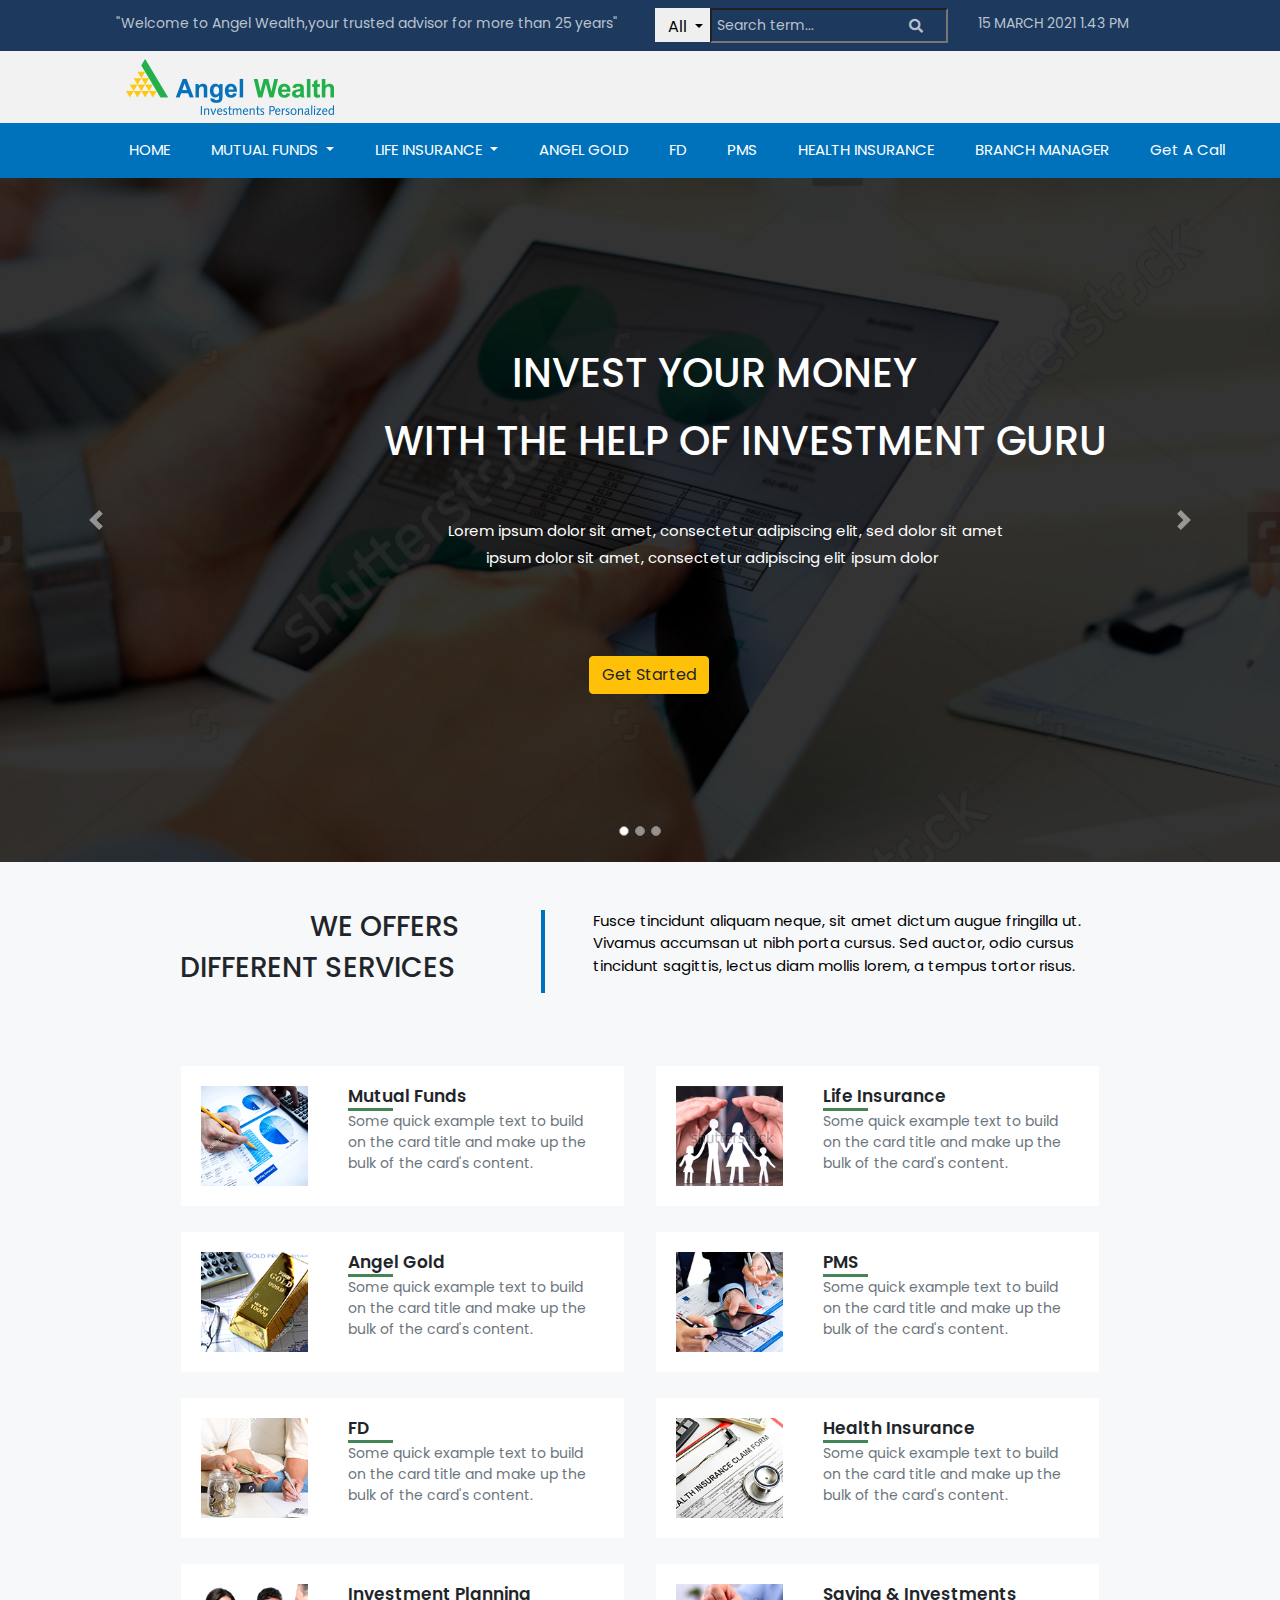
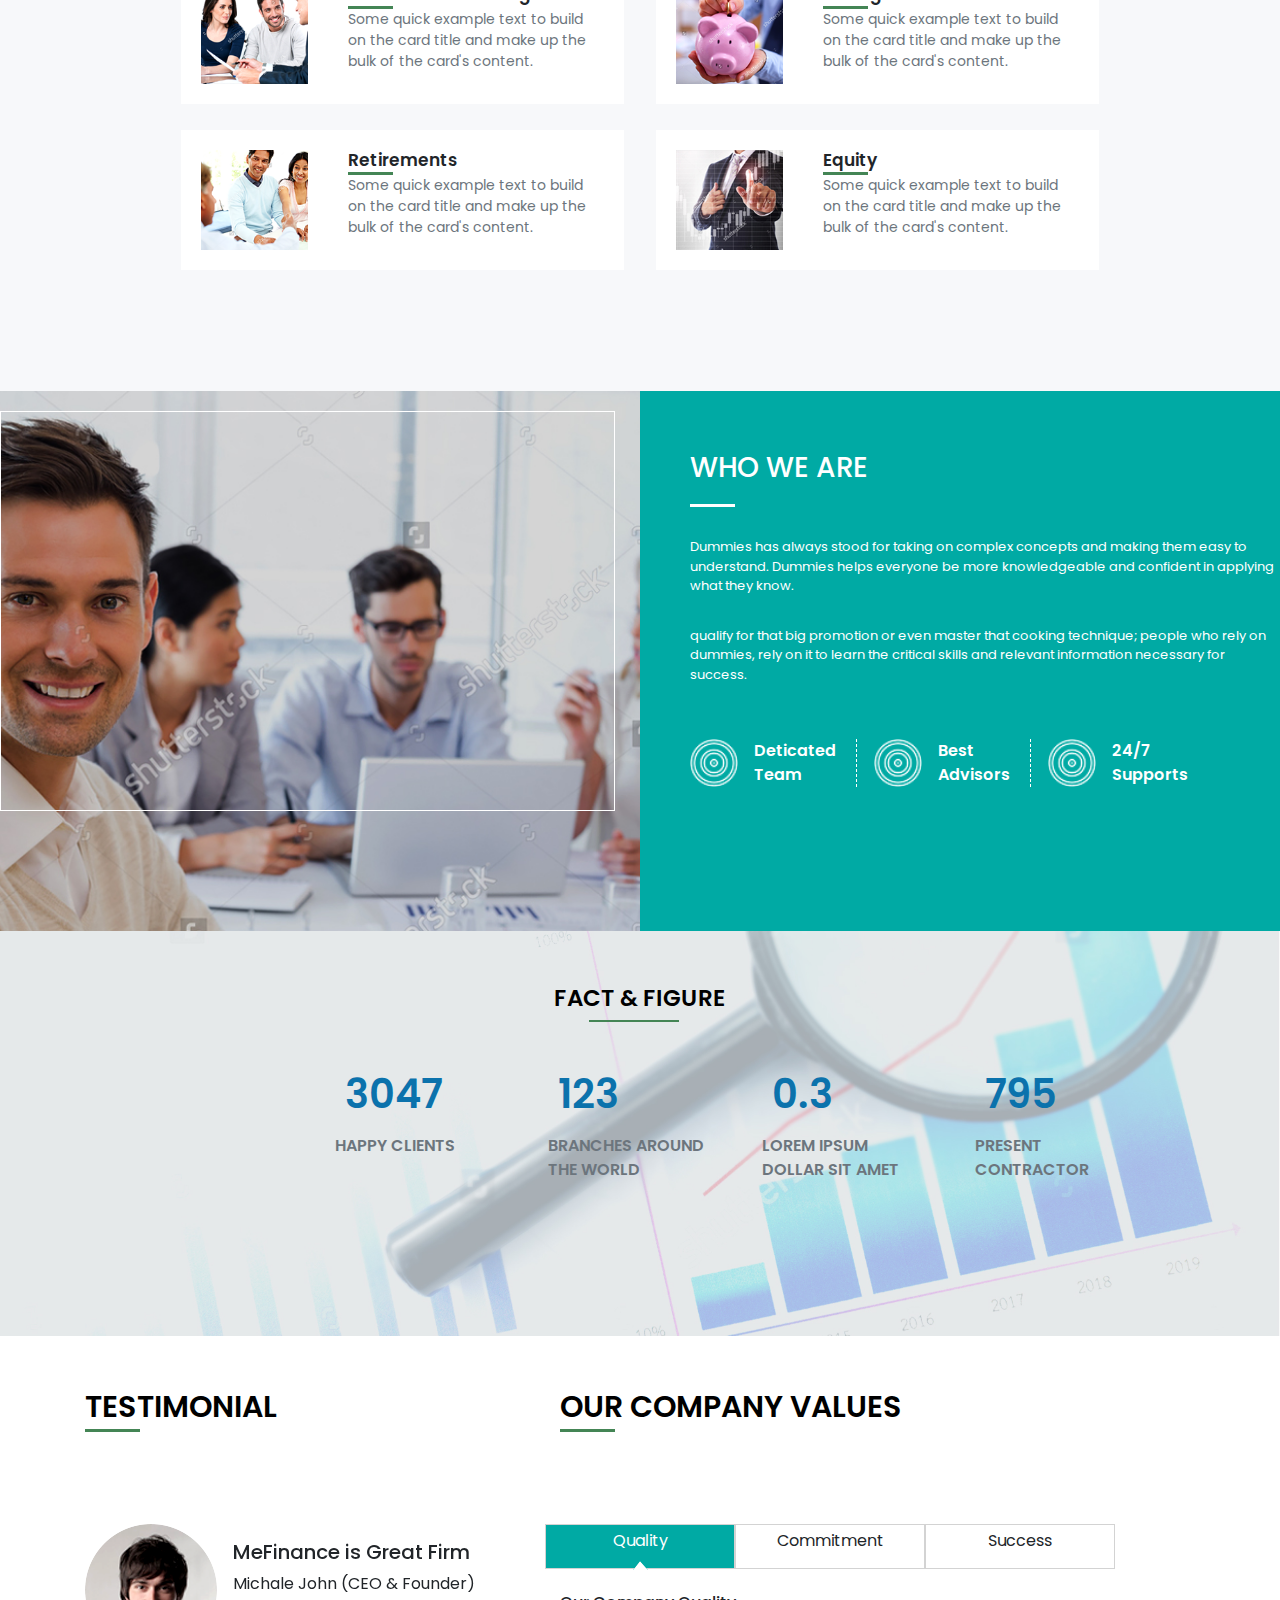
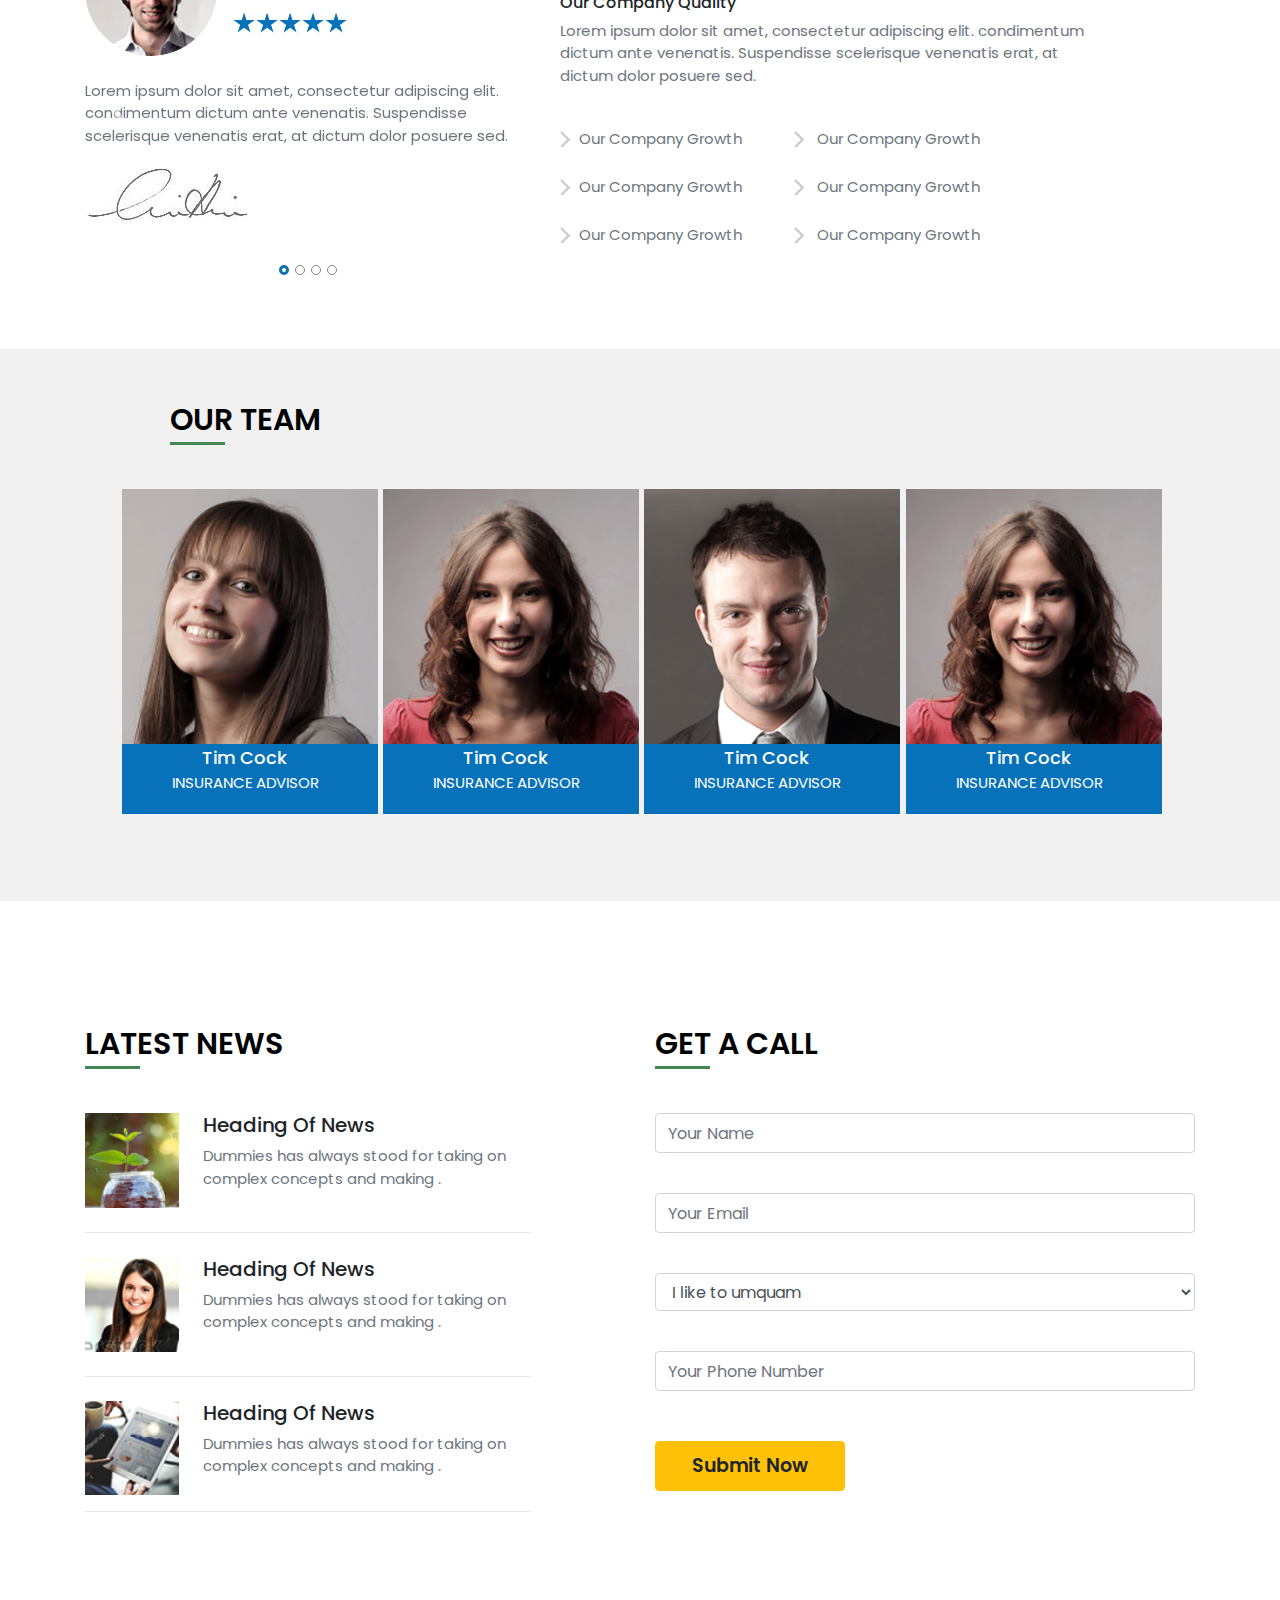
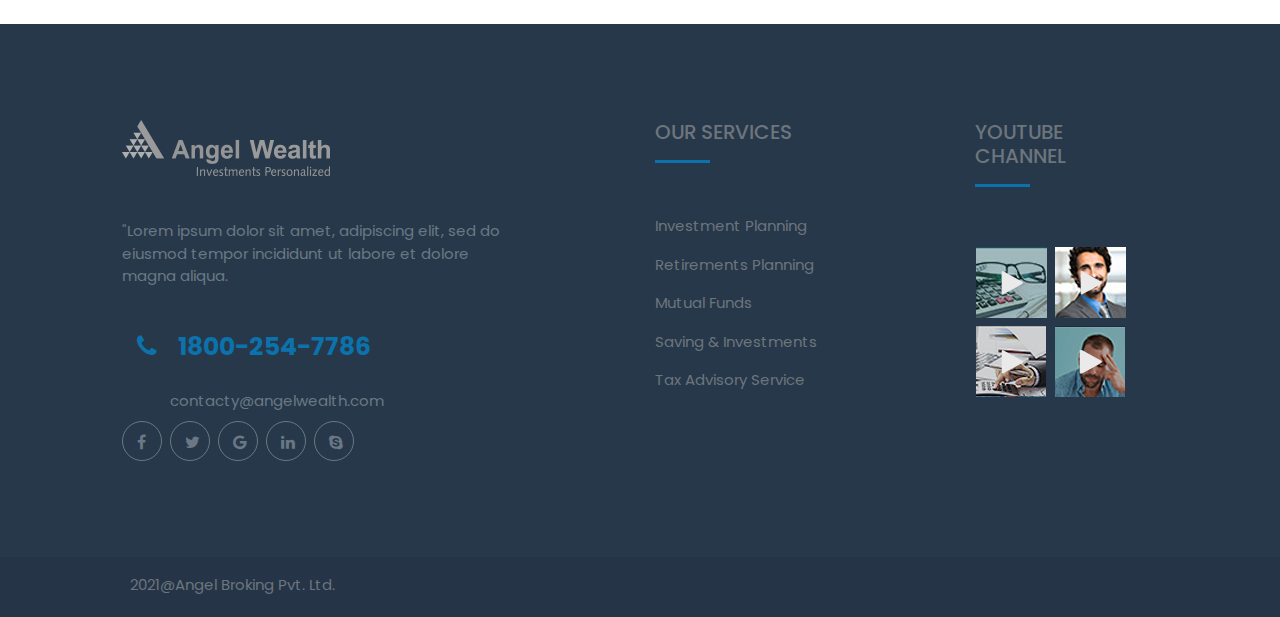
<file: index.html>
<!DOCTYPE html>
<html lang="en">

<head>
  <meta charset="UTF-8">
  <meta http-equiv="X-UA-Compatible" content="IE=edge">
  <meta name="viewport" content="width=device-width, initial-scale=1.0">
  <title>AngelWealth</title>

  <link href="https://fonts.googleapis.com/css2?family=Poppins:wght@300;400;500;600;700;900&display=swap"
    rel="stylesheet">
  <link rel="stylesheet" href="https://maxcdn.bootstrapcdn.com/bootstrap/4.0.0/css/bootstrap.min.css"
    integrity="sha384-Gn5384xqQ1aoWXA+058RXPxPg6fy4IWvTNh0E263XmFcJlSAwiGgFAW/dAiS6JXm" crossorigin="anonymous">
  <link rel="stylesheet" href="style.css">
  <link rel="stylesheet" href="https://use.fontawesome.com/releases/v5.6.3/css/all.css">
  <link rel="stylesheet" href="https://cdnjs.cloudflare.com/ajax/libs/font-awesome/4.7.0/css/font-awesome.min.css">
</head>

<body>
  <header id="home">
    <section id="nav1">
      <div class="container-fluid nav1">
        <nav class="navbar-form">

          <div class="row">
            <div class="col-md-5 offset-md-1 headtext">
              <span>"Welcome to Angel Wealth,your trusted advisor for more than 25 years"</span>
            </div>
            <div class="col-md-3">
              <div class="btn-group">
                <button type="button" class="btn dropdown-toggle search_dropdown" data-toggle="dropdown"
                  aria-haspopup="true" aria-expanded="false">
                  All
                </button>
                <div class="dropdown-menu">
                  <a class="dropdown-item" href="#">Action</a>
                  <a class="dropdown-item" href="#">Another action</a>
                  <a class="dropdown-item" href="#">Something else here</a>

                </div>
                <div class="search_box">
                  <input type="text" placeholder="Search term...">
                  <i class="fas fa-search"></i>

                </div>


              </div>
            </div>
            <div class="col-md-2 headtext">
              <span class>15 MARCH 2021 1.43 PM</span>
            </div>
          </div>

        </nav>
      </div>
    </section>
    <section id="nav2">

      <nav class="navbar" style="background-color: #F2F2F2;">

        <div class="row">

          <div class="col logobox ">

            <img src="/images/logo.png" height="100%" width="100%">
          </div>


      </nav>
      </div>
    </section>
    <section id="nav3">
      <nav class="navbar navbar-expand-lg navbar-light ">

        <button class="navbar-toggler" type="button" data-toggle="collapse" data-target="#navbarTogglerDemo02"
          aria-controls="navbarTogglerDemo02" aria-expanded="false" aria-label="Toggle navigation">
          <span class="navbar-toggler-icon"></span>
        </button>

        <div class="collapse navbar-collapse" id="navbarTogglerDemo02">
          <ul class="navbar-nav mr-auto mt-2 mt-lg-0">
            <li class="nav-item ">
              <a class="nav-link text-white " href="#home">HOME </a>
            </li>

            <li class="nav-item dropdown">
              <a class="nav-link text-white dropdown-toggle" href="#" id="navbarDropdown" role="button"
                data-toggle="dropdown" aria-haspopup="true" aria-expanded="false">
                MUTUAL FUNDS
              </a>
              <div class="dropdown-menu" aria-labelledby="navbarDropdown">

              </div>
            </li>
            <li class="nav-item dropdown">
              <a class="nav-link text-white dropdown-toggle" href="#" id="navbarDropdown" role="button"
                data-toggle="dropdown" aria-haspopup="true" aria-expanded="false">
                LIFE INSURANCE
              </a>
              <div class="dropdown-menu" aria-labelledby="navbarDropdown">

              </div>
            </li>
            <li class="nav-item">
              <a class="nav-link text-white" href="#">ANGEL GOLD</a>
            </li>
            <li class="nav-item">
              <a class="nav-link text-white" href="#">FD</a>
            </li>
            <li class="nav-item">
              <a class="nav-link text-white" href="#">PMS</a>
            </li>
            <li class="nav-item">
              <a class="nav-link text-white" href="#">HEALTH INSURANCE</a>
            </li>
            <li class="nav-item">
              <a class="nav-link text-white" href="#">BRANCH MANAGER</a>
            </li>
            <li class="nav-item">
              <a class="nav-link text-white" href="#call">Get A Call</a>
            </li>
          </ul>

        </div>
      </nav>
    </section>
  </header>
  <!-- <br><br><br><br><br><br> -->

  <section id="home_carosel">

    <div id="carouselExampleIndicators" class="carousel slide" data-ride="carousel">
      <ol class="carousel-indicators">
        <li data-target="#carouselExampleIndicators" data-slide-to="0" class="active"></li>
        <li data-target="#carouselExampleIndicators" data-slide-to="1"></li>
        <li data-target="#carouselExampleIndicators" data-slide-to="2"></li>
      </ol>
      <div class="carousel-inner">
        <div class="carousel-item active item1">
          <div>
            <h1 class="home_title">Invest Your Money</h1>
            <h1 class="home_title2">With the help of investment guru</h1>
            <p class="home_para">Lorem ipsum dolor sit amet, consectetur adipiscing elit, sed dolor sit amet </p>
            <p class="home_para2"> ipsum dolor sit amet, consectetur adipiscing elit ipsum dolor</p>
            <button type="button" class="btn btn-warning home_button">Get Started</button>
          </div>
        </div>
        <div class="carousel-item item2">
          <div>
            <h1 class="home_title">Invest Your Money</h1>
            <h1 class="home_title2">With the help of investment guru</h1>
            <p class="home_para">Lorem ipsum dolor sit amet, consectetur adipiscing elit, sed dolor sit amet </p>
            <p class="home_para2">ipsum dolor sit amet, consectetur adipiscing elit ipsum dolor</p>
            <button type="button" class="btn btn-warning home_button">Get Started</button>
          </div>
        </div>
        <div class="carousel-item item3">
          <div>
            <h1 class="home_title">Invest Your Money</h1>
            <h1 class="home_title2">With the help of investment guru</h1>
            <p class="home_para">Lorem ipsum dolor sit amet, consectetur adipiscing elit, sed dolor sit amet </p>
            <p class="home_para2">ipsum dolor sit amet, consectetur adipiscing elit ipsum dolor </p>
            <button type="button" class="btn btn-warning home_button">Get Started</button>
          </div>
        </div>
      </div>
      <a class="carousel-control-prev" href="#carouselExampleIndicators" role="button" data-slide="prev">
        <span class="carousel-control-prev-icon" aria-hidden="true"></span>
        <span class="sr-only">Previous</span>
      </a>
      <a class="carousel-control-next" href="#carouselExampleIndicators" role="button" data-slide="next">
        <span class="carousel-control-next-icon" aria-hidden="true"></span>
        <span class="sr-only">Next</span>
      </a>
    </div>
  </section>
  <section id="we_offers">
    <br>
    <br>
    <div class="container">
      <div class="row">
        <div class="col col-md-4  offset-md-1 line-box">
          <h3 class="offer_heading">WE OFFERS</h3>
          <h3 class="offer_heading2">DIFFERENT SERVICES</h3>
        </div>

        <div class="col-md-6 pl-5 offer_text">
          Fusce tincidunt aliquam neque, sit amet dictum augue fringilla ut. Vivamus accumsan ut nibh porta cursus. Sed
          auctor, odio cursus tincidunt sagittis, lectus diam mollis lorem, a tempus tortor risus.
        </div>
      </div>

      <br>
      <br>
      <br>
      <div class="row">
        <div class="col-md-5 offset-md-1" id="mutual_funds">
          <div class="card">
            <div class="card-horizontal">
              <div class="img-square-wrapper">
                <img src="/images/1.png" alt="img1" height="100%" width="100%">
              </div>
              <div class="card-body">
                <h4 class="card-title">Mutual Funds</h4>
                <div class="green_line"></div>
                <p class="card-text text-muted">Some quick example text to build on the card title and make up the bulk
                  of the card's content.</p>
              </div>
            </div>

          </div>
        </div>
        <div class="col-md-5">
          <div class="card">
            <div class="card-horizontal">
              <div class="img-square-wrapper">
                <img src="/images/2.png" alt="img1" height="100%" width="100%">
              </div>
              <div class="card-body">
                <h4 class="card-title">Life Insurance</h4>
                <div class="green_line"></div>
                <p class="card-text text-muted">Some quick example text to build on the card title and make up the bulk
                  of the card's content.</p>
              </div>
            </div>

          </div>
        </div>
      </div>

      <br>
      <div class="row">
        <div class="col-md-5 offset-md-1">
          <div class="card">
            <div class="card-horizontal">
              <div class="img-square-wrapper">
                <img src="/images/3.png" alt="img1" height="100%" width="100%">
              </div>
              <div class="card-body">
                <h4 class="card-title">Angel Gold</h4>
                <div class="green_line"></div>
                <p class="card-text text-muted">Some quick example text to build on the card title and make up the bulk
                  of the card's content.</p>
              </div>
            </div>

          </div>
        </div>
        <div class="col-md-5">
          <div class="card">
            <div class="card-horizontal">
              <div class="img-square-wrapper">
                <img src="/images/4.png" alt="img1" height="100%" width="100%">
              </div>
              <div class="card-body">
                <h4 class="card-title">PMS</h4>
                <div class="green_line"></div>
                <p class="card-text text-muted">Some quick example text to build on the card title and make up the bulk
                  of the card's content.</p>
              </div>
            </div>

          </div>
        </div>
      </div>
      <br>
      <div class="row">
        <div class="col-md-5 offset-md-1">
          <div class="card">
            <div class="card-horizontal">
              <div class="img-square-wrapper">
                <img src="/images/5.png" alt="img1" height="100%" width="100%">
              </div>
              <div class="card-body">
                <h4 class="card-title">FD</h4>
                <div class="green_line"></div>
                <p class="card-text text-muted">Some quick example text to build on the card title and make up the bulk
                  of the card's content.</p>
              </div>
            </div>

          </div>
        </div>
        <div class="col-md-5">
          <div class="card">
            <div class="card-horizontal">
              <div class="img-square-wrapper">
                <img src="/images/6.png" alt="img1" height="100%" width="100%">
              </div>
              <div class="card-body">
                <h4 class="card-title ">Health Insurance</h4>
                <div class="green_line"></div>
                <p class="card-text text-muted">Some quick example text to build on the card title and make up the bulk
                  of the card's content.</p>
              </div>
            </div>

          </div>
        </div>
      </div>
      <br>
      <div class="row">
        <div class="col-md-5 offset-md-1">
          <div class="card">
            <div class="card-horizontal">
              <div class="img-square-wrapper">
                <img src="/images/7.png" alt="img1" height="100%" width="100%">
              </div>
              <div class="card-body">
                <h4 class="card-title">Investment Planning</h4>
                <div class="green_line"></div>
                <p class="card-text text-muted">Some quick example text to build on the card title and make up the bulk
                  of the card's content.</p>
              </div>
            </div>

          </div>
        </div>
        <div class="col-md-5">
          <div class="card">
            <div class="card-horizontal">
              <div class="img-square-wrapper">
                <img src="/images/8.png" alt="img1" height="100%" width="100%">
              </div>
              <div class="card-body">
                <h4 class="card-title">Saving & Investments</h4>
                <div class="green_line"></div>
                <p class="card-text text-muted">Some quick example text to build on the card title and make up the bulk
                  of the card's content.</p>
              </div>
            </div>

          </div>
        </div>
      </div>
      <br>
      <div class="row">
        <div class="col-md-5 offset-md-1">
          <div class="card">
            <div class="card-horizontal">
              <div class="img-square-wrapper">
                <img src="/images/9.png" alt="img1" height="100%" width="100%">
              </div>
              <div class="card-body">
                <h4 class="card-title">Retirements</h4>
                <div class="green_line"></div>
                <p class="card-text text-muted">Some quick example text to build on the card title and make up the bulk
                  of the card's content.</p>
              </div>
            </div>

          </div>
        </div>
        <div class="col-md-5">
          <div class="card">
            <div class="card-horizontal">
              <div class="img-square-wrapper">
                <img src="/images/10.jpg" alt="img1" height="100%" width="100%">
              </div>
              <div class="card-body">
                <h4 class="card-title">Equity</h4>
                <div class="green_line"></div>
                <p class="card-text text-muted">Some quick example text to build on the card title and make up the bulk
                  of the card's content.</p>
              </div>
            </div>

          </div>
        </div>
      </div>
      <br>
      <br>
      <br>
      <br>
      <br>

    </div>
  </section>
  <section id="who_we_are">
    <div class="container_fluid">
      <div class="row banner">
        <div class="col-md-6 profile_banner">
          <div class="border_box">
          </div>
        </div>
        <div class="col-md-6 banner-box">
          <div class="banner_heading">
            <h3 class="text-white">WHO WE ARE </h3>
          </div>
          <div class="white_line"></div>
          <div class="banner_para1">
            Dummies has always stood for taking on complex concepts and making them easy to understand. Dummies helps
            everyone be more knowledgeable and confident in applying what they know.
          </div>
          <div class="banner_para1">
            qualify for that big promotion or even master that cooking technique; people who rely on dummies, rely on it
            to learn the critical skills and relevant information necessary for success.
          </div>
          <div class="banner_icons row">
            <div class="d-flex">
              <img src="/images/icon-1.png" alt="round" height="100%" width="100%">
              <div class="ml-3 mr-4 banner_heading_text">
                Deticated <br /> Team
              </div>
            </div>
            <div class="d-flex">
              <img src="/images/icon-1.png" alt="round" height="100%" width="100%">
              <div class="ml-3 mr-4 banner_heading_text">
                Best<br /> Advisors
              </div>
            </div>
            <div class="d-flex box_3">
              <img src="/images/icon-1.png" alt="round" height="100%" width="100%">
              <div class="ml-3 banner_heading_text2">
                24/7<br /> Supports
              </div>
            </div>
          </div>
        </div>
      </div>
    </div>
  </section>

  <!-- ......... Counter section ............. -->
  <section id="counter_section">
    <div class="container-fluid counter_section">

      <div class="row">
        <div class="counter_heading">FACT & FIGURE
          <div class="counter_line"></div>
        </div>
      </div>
      <div class="row mt-5 counter_row">
        <div class="col-md-2 offset-md-3">
          <h1 class="number">3047</h1>
          <p class="number-text text-muted"> Happy Clients</p>
        </div>
        <div class="col-md-2">
          <h1 class="number">123</h1>
          <p class="number-text text-muted">Branches Around <br> the World</p>
        </div>
        <div class="col-md-2">
          <h1 class="number">0.3</h1>
          <p class="number-text text-muted">Lorem ipsum <br> Dollar sit amet</p>
        </div>
        <div class="col-md-2">
          <h1 class="number">795</h1>
          <p class="number-text text-muted">Present <br> Contractor</p>
        </div>
      </div>
    </div>
  </section>

  <!-- Testimonial  -->

  <section id="company_value">
    <br><br>
    <div class="container">
      <div class="row">
        <div class="col-md-5">
          <div class="news_heading">
            Testimonial
            <div class="green_line_news"></div>
          </div>

          <br><br><br>
          <div id="carouselExampleIndicators1" class="carousel slide" data-ride="carousel">
            <ol class="carousel-indicators">
              <li data-target="#carouselExampleIndicators1" data-slide-to="0" class="active dot"></li>
              <li data-target="#carouselExampleIndicators1" data-slide-to="1" class="dot"></li>
              <li data-target="#carouselExampleIndicators1" data-slide-to="2" class="dot"></li>
              <li data-target="#carouselExampleIndicators1" data-slide-to="3" class="dot"></li>
            </ol>
            <div class="carousel-inner">
              <div class="carousel-item active">
                <div class="d-flex">
                  <img src="./images/7.jpg" alt="">
                  <div class="ml-3">
                    <h5 class="mt-3">MeFinance is Great Firm</h5>
                    <p>Michale John (CEO & Founder)</p>
                    <div class="d-flex">
                      <img src="./images/star.png" alt="">
                      <img src="./images/star.png" alt="">
                      <img src="./images/star.png" alt="">
                      <img src="./images/star.png" alt="">
                      <img src="./images/star.png" alt="">
                    </div>
                  </div>
                </div>
                <div class="pt-4 mb-3 text-muted text">
                  Lorem ipsum dolor sit amet, consectetur adipiscing elit. condimentum dictum ante venenatis.
                  Suspendisse scelerisque venenatis erat, at dictum dolor posuere sed.
                </div>
                <img src="./images/sign.png" alt="" class="mb-5">
              </div>
              <div class="carousel-item">
                <div class="d-flex">
                  <img src="./images/7.jpg" alt="">
                  <div class="ml-3">
                    <h5 class="mt-3">MeFinance is Great Firm</h5>
                    <p>Michale John (CEO & Founder)</p>
                    <div class="d-flex">
                      <img src="./images/star.png" alt="">
                      <img src="./images/star.png" alt="">
                      <img src="./images/star.png" alt="">
                      <img src="./images/star.png" alt="">
                      <img src="./images/star.png" alt="">
                    </div>
                  </div>
                </div>
                <div class="pt-4 mb-3 text-muted text">
                  Lorem ipsum dolor sit amet, consectetur adipiscing elit. condimentum dictum ante venenatis.
                  Suspendisse scelerisque venenatis erat, at dictum dolor posuere sed.
                </div>
                <img src="./images/sign.png" alt="" class="mb-5">

              </div>
              <div class="carousel-item">
                <div class="d-flex">
                  <img src="./images/7.jpg" alt="">
                  <div class="ml-3">
                    <h5 class="mt-3">MeFinance is Great Firm</h5>
                    <p>Michale John (CEO & Founder)</p>
                    <div class="d-flex">
                      <img src="./images/star.png" alt="">
                      <img src="./images/star.png" alt="">
                      <img src="./images/star.png" alt="">
                      <img src="./images/star.png" alt="">
                      <img src="./images/star.png" alt="">
                    </div>
                  </div>
                </div>
                <div class="pt-4 mb-3 text-muted text">
                  Lorem ipsum dolor sit amet, consectetur adipiscing elit. condimentum dictum ante venenatis.
                  Suspendisse scelerisque venenatis erat, at dictum dolor posuere sed.
                </div>
                <img src="./images/sign.png" alt="" class="mb-5">
              </div>
              <div class="carousel-item">
                <div class="d-flex">
                  <img src="./images/7.jpg" alt="">
                  <div class="pl-3">
                    <h5 class="pt-3">MeFinance is Great Firm</h5>
                    <p>Michale John (CEO & Founder)</p>
                    <div class="d-flex">
                      <img src="./images/star.png" alt="">
                      <img src="./images/star.png" alt="">
                      <img src="./images/star.png" alt="">
                      <img src="./images/star.png" alt="">
                      <img src="./images/star.png" alt="">
                    </div>
                  </div>
                </div>
                <div class="pt-4 mb-3 text-muted text">
                  Lorem ipsum dolor sit amet, consectetur adipiscing elit. condimentum dictum ante venenatis.
                  Suspendisse scelerisque venenatis erat, at dictum dolor posuere sed.
                </div>
                <img src="./images/sign.png" alt="" class="mb-5">
              </div>
            </div>
            <a class="carousel-control-prev" href="#carouselExampleIndicators" role="button" data-slide="prev">
              <span class="carousel-control-prev-icon" aria-hidden="true"></span>
              <span class="sr-only">Previous</span>
            </a>
            <a class="carousel-control-next" href="#carouselExampleIndicators" role="button" data-slide="next">
              <span class="carousel-control-next-icon" aria-hidden="true"></span>
              <span class="sr-only">Next</span>
            </a>
            <br>
          </div>








        </div>
        <div class="col-md-6">
          <div class="news_heading">
            Our company values
            <div class="green_line_news"></div>
          </div>
          <br><br><br>
          <div class="row">
            <div class="col-md-4 company_box text-center pt-1 quality_box">Quality <br>
              <img src="./images/arrow-up.png" alt="">
            </div>
            <div class="col-md-4 company_box text-center pt-1">Commitment</div>
            <div class="col-md-4 company_box text-center pt-1">Success</div>
          </div><br>
          <h6>Our Company Quality</h6>

          <p class="text-muted text"> Lorem ipsum dolor sit amet, consectetur adipiscing elit. condimentum dictum ante
            venenatis. Suspendisse scelerisque venenatis erat, at dictum dolor posuere sed.</p>
          <br>

          <img src="./images/bullet-ul-arrow.png" alt="" class="mr-2"><span class="text-muted text mr-5">Our Company
            Growth</span>
          <img src="./images/bullet-ul-arrow.png" alt="" class="mr-2"><span class="text-muted text"> Our Company
            Growth</span><br><br>
          <img src="./images/bullet-ul-arrow.png" alt="" class="mr-2"><span class="text-muted text mr-5">Our Company
            Growth</span>
          <img src="./images/bullet-ul-arrow.png" alt="" class="mr-2"><span class="text-muted text"> Our Company
            Growth</span><br><br>
          <img src="./images/bullet-ul-arrow.png" alt="" class="mr-2"><span class="text-muted text mr-5">Our Company
            Growth</span>
          <img src="./images/bullet-ul-arrow.png" alt="" class="mr-2"><span class="text-muted text"> Our Company
            Growth</span><br>

        </div>
      </div>
    </div>
    <br><br>
  </section>

  <!-- Our team -->
  <section id="our_team">
    <br><br>
    <div class="container-fluid">
      <div class="row">
        <div class="team_heading">
          Our Team
          <div class="green_line_team"></div>
        </div>

      </div>
      <div class="row mt-4">
        <div class="col-md-2 offset-1 team_box">
          <img src="./images/1.jpg" alt="" height="75%">
          <div class="member_name">
            <p><span class="name">Tim Cock </span> <br>
              <span class="title">Insurance advisor</span>
            </p>
          </div>
        </div>
        <div class="col-md-2 ml-5">
          <img src="./images/2.jpg" alt="" height="75%">
          <div class="member_name">
            <p><span class="name">Tim Cock </span> <br>
              <span class="title">Insurance advisor</span>
            </p>
          </div>

        </div>
        <div class="col-md-2 ml-5">
          <img src="./images/3.jpg" alt="" height="75%">
          <div class="member_name">
            <p><span class="name">Tim Cock </span> <br>
              <span class="title">Insurance advisor</span>
            </p>
          </div>
        </div>
        <div class="col-md-2 ml-5">
          <img src="./images/2.jpg" alt="" height="75%">
          <div class="member_name">
            <p><span class="name">Tim Cock </span> <br>
              <span class="title">Insurance advisor</span>
            </p>
          </div>
        </div>
      </div>
    </div>
    <br><br><br>
  </section>
  <!-- ......Latest News......   -->
  <section id="news">
    <br><br><br>
    <div class="container">

      <div class="row mt-5">
        <div class="col-md-5">
          <div class="news_heading">
            Latest News
            <div class="green_line_news"></div>
          </div>
          <br>
          <div class="d-flex">
            <img src="./images/news1.jpg" alt="" height="35%" width="35%">
            <div class="pl-4">
              <h5>Heading Of News</h5>
              <p class="news_text text-muted"> Dummies has always stood for taking on complex concepts and making .</p>
            </div>
          </div>
          <hr class="mt-4 mb-4" />
          <div class="d-flex">
            <img src="./images/news2.jpg" alt="" height="35%" width="35%">
            <div class="pl-4">
              <h5>Heading Of News</h5>
              <p class="news_text text-muted"> Dummies has always stood for taking on complex concepts and making .</p>
            </div>
          </div>
          <hr class="mt-4 mb-4" />
          <div class="d-flex">
            <img src="./images/news3.jpg" alt="" height="35%" width="35%">
            <div class="pl-4">
              <h5>Heading Of News</h5>
              <p class="news_text text-muted"> Dummies has always stood for taking on complex concepts and making .</p>
            </div>
          </div>
          <hr />

        </div>
        <div class="col-md-6 offset-md-1" id="call">
          <div class="news_heading">
            Get a call
            <div class="green_line_news"></div>
          </div>
          <br>
          <form>
            <div class="form-group">
              <input type="text" class="form-control input_box" placeholder="Your Name">
            </div><br>
            <div class="form-group">
              <input type="email" class="form-control input_box" placeholder="Your Email">
            </div>
            <br>
            <div class="form-group">
              <select class="form-control input_box">
                <option class="text-muted">I like to umquam</option>
              </select>
            </div><br>
            <div class="form-group">
              <input type="number" class="form-control input_box" placeholder="Your Phone Number">
            </div>
            <br>
            <button type="button" class="btn btn-warning submit_Btn">Submit Now</button>

          </form>


        </div>
      </div>
    </div>
    <br><br>
    <br><br>
  </section>
  <section id="footer">
    <div class="container-fluid">
      <br><br><br><br>
      <div class="row">
        <div class="col-md-4 offset-md-1">
          <img src="./images/foot-logo.png" alt="">
          <br>
          <br>
          <p class="footer_para">
            "Lorem ipsum dolor sit amet, adipiscing elit, sed do eiusmod tempor incididunt ut labore et dolore magna
            aliqua.
          </p>
          <br>
          <div class="footer_number">
            <i class="fa fa-phone"></i>
            <span class="pl-3">1800-254-7786</span>
          </div>
          <div>
            <br>
            <span class="footer_para ml-5"> contacty@angelwealth.com</span>

            <div class="d-flex mt-2">

              <div class="icons">
                <i class="fa fa-facebook icon"></i>
              </div>
              <div class="icons ml-2">
                <i class="fa fa-twitter icon"></i>
              </div>
              <div class="icons ml-2">
                <i class="fa fa-google icon"></i>
              </div>
              <div class="icons ml-2">
                <i class="fa fa-linkedin icon"></i>
              </div>
              <div class="icons ml-2">
                <i class="fa fa-skype icon"></i>
              </div>
            </div><br><br>
          </div>




        </div>

        <div class="col-md-2 offset-md-1">
          <div class="news_heading">
            <h5 class="mb-3 text-muted">Our Services</h5>
            <div class="blue_line_footer"></div>
          </div>
          <br>
          <p class="text-muted mt-2 footer_services">Investment Planning</p>
          <p class="text-muted footer_services">Retirements Planning</p>
          <p class="text-muted footer_services">Mutual Funds</p>
          <p class="text-muted footer_services">Saving & Investments</p>
          <p class="text-muted footer_services">Tax Advisory Service</p>
          <br><br>
        </div>
        <div class="col-md-2 offset-md-1">
          <div class="news_heading">
            <h5 class="mb-3 text-muted">Youtube channel</h5>
            <div class="blue_line_footer"></div>
          </div>
          <br>
          <div class="row mt-2">
            <img src="./images/profile-1.png" alt="" class="ml-3 mt-2">
            <img src="./images/profile-2.png" alt="" class="ml-2 mt-2">
          </div>
          <div class="row">
            <img src="./images/profile-3.png" alt="" class="ml-3 mt-2">
            <img src="./images/profile-4.png" alt="" class="ml-2 mt-2">
          </div>
        </div>
      </div>
    </div>
    <br><br>
  </section>
  <section id="footer2">
    <div class="container_fluid pt-3">
      <span class="copyright_text text-muted">2021@Angel Broking Pvt. Ltd.</span>
    </div>
  </section>

  <script src="https://code.jquery.com/jquery-3.2.1.slim.min.js"
    integrity="sha384-KJ3o2DKtIkvYIK3UENzmM7KCkRr/rE9/Qpg6aAZGJwFDMVNA/GpGFF93hXpG5KkN"
    crossorigin="anonymous"></script>
  <script src="https://cdnjs.cloudflare.com/ajax/libs/popper.js/1.12.9/umd/popper.min.js"
    integrity="sha384-ApNbgh9B+Y1QKtv3Rn7W3mgPxhU9K/ScQsAP7hUibX39j7fakFPskvXusvfa0b4Q"
    crossorigin="anonymous"></script>
  <script src="https://maxcdn.bootstrapcdn.com/bootstrap/4.0.0/js/bootstrap.min.js"
    integrity="sha384-JZR6Spejh4U02d8jOt6vLEHfe/JQGiRRSQQxSfFWpi1MquVdAyjUar5+76PVCmYl"
    crossorigin="anonymous"></script>

</body>

</html>
</file>
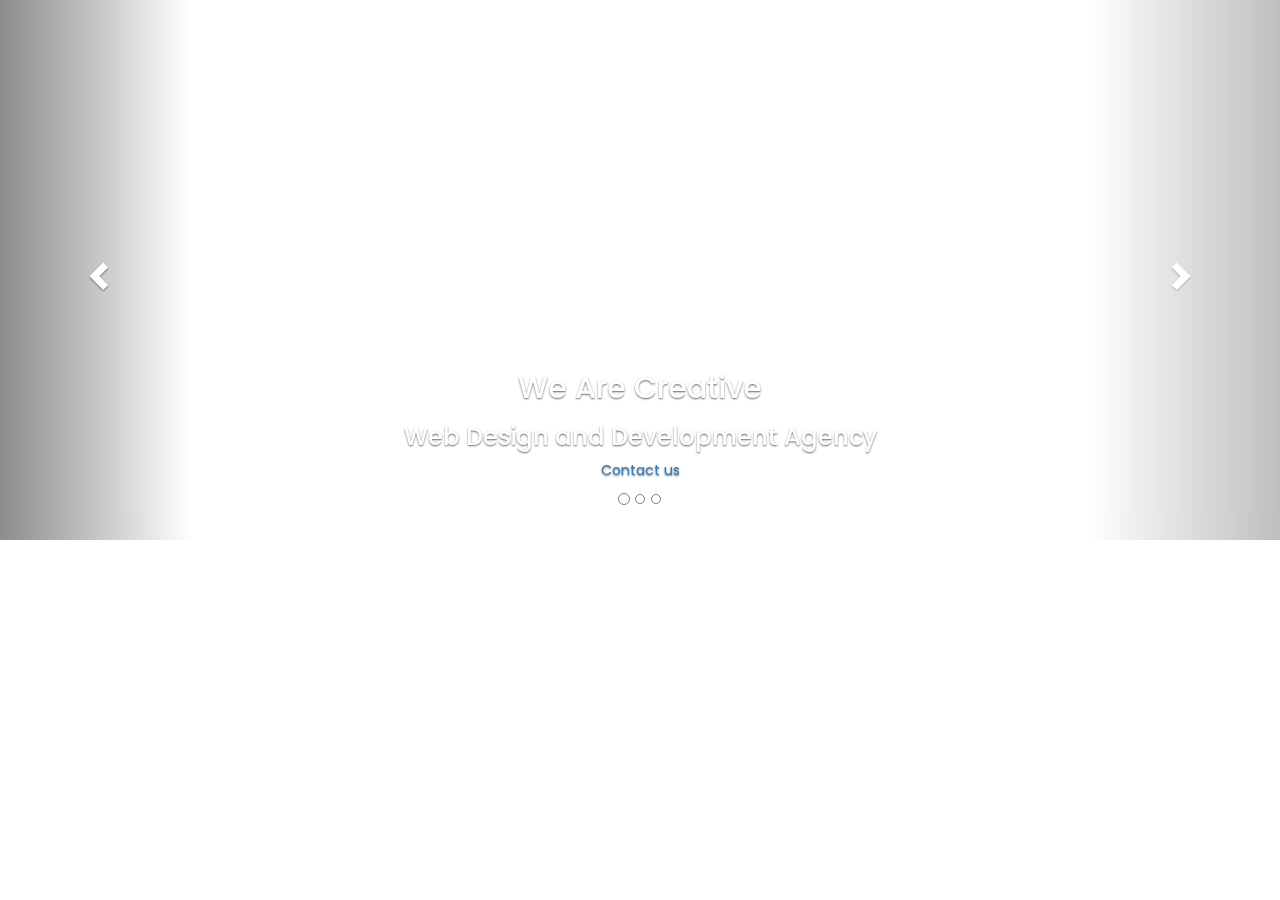
<file: home.html>
<!DOCTYPE html>
<!--Code by Divinector (www.divinectorweb.com)-->
<html lang="en">
<head>
    <meta charset="utf-8">
    <meta http-equiv="X-UA-Compatible" content="IE=edge">
    <meta name="viewport" content="width=device-width, initial-scale=1">
    <title>Responsive Homepage design with Bootstrap and Animate css</title>
    <link href="https://fonts.googleapis.com/css2?family=Poppins:wght@300;400;500;600;700;900&display=swap" rel="stylesheet">
    <link href="https://cdnjs.cloudflare.com/ajax/libs/twitter-bootstrap/3.3.7/css/bootstrap.min.css" rel="stylesheet">
    <link href="https://cdnjs.cloudflare.com/ajax/libs/animate.css/3.6.2/animate.min.css" rel="stylesheet">
    <link rel="stylesheet" href="style.css">    

</head>
<body>

    <header>
       

        <div id="carousel-example-generic" class="carousel slide" data-ride="carousel">
            <!-- Indicators -->
            <ol class="carousel-indicators">
                <li data-target="#carousel-example-generic" data-slide-to="0" class="active"></li>
                <li data-target="#carousel-example-generic" data-slide-to="1"></li>
                <li data-target="#carousel-example-generic" data-slide-to="2"></li>
            </ol>

            <!-- Wrapper for slides -->
            <div class="carousel-inner" role="listbox">
                <div class="item active">
                    <div class="banner"></div>
                    <div class="carousel-caption">
                        <h2 class="animated bounceInRight" style="animation-delay: 1s">We Are <span>Creative</span></h2>
                        <h3 class="animated bounceInLeft" style="animation-delay: 2s">Web Design and Development Agency</h3>
                        <p class="animated bounceInRight" style="animation-delay: 3s"><a href="#">Contact us</a></p>
                    </div>
                </div>
                <div class="item">
                    <div class="banner" style="background-image: url(https://i.postimg.cc/k4Bvsxrr/2.jpg);"></div>
                    <div class="carousel-caption">
                        <h2 class="animated slideInDown" style="animation-delay: 1s">We Are <span>Franco</span></h2>
                        <h3 class="animated fadeInUp" style="animation-delay: 2s">Web Design and Development Agency</h3>
                        <p class="animated zoomIn" style="animation-delay: 3s"><a href="#">Contact us</a></p>
                    </div>
                </div>
                <div class="item">
                    <div class="banner" style="background-image: url(https://i.postimg.cc/tgg3Rh41/3.jpg);"></div>
                    <div class="carousel-caption">
                        <h2 class="animated zoomIn" style="animation-delay: 1s">We Are <span>Diligent</span></h2>
                        <h3 class="animated fadeInLeft" style="animation-delay: 2s">Web Design and Development Agency</h3>
                        <p class="animated zoomIn" style="animation-delay: 3s"><a href="#">Contact us</a></p>
                    </div>
                </div>

            </div>

            <!-- Controls -->
            <a class="left carousel-control" href="#carousel-example-generic" role="button" data-slide="prev">
                <span class="glyphicon glyphicon-chevron-left" aria-hidden="true"></span>
                <span class="sr-only">Previous</span>
            </a>
            <a class="right carousel-control" href="#carousel-example-generic" role="button" data-slide="next">
                <span class="glyphicon glyphicon-chevron-right" aria-hidden="true"></span>
                <span class="sr-only">Next</span>
            </a>
        </div>

    </header>

    <script src="https://cdnjs.cloudflare.com/ajax/libs/jquery/3.5.1/jquery.min.js"></script>
    <script src="https://cdnjs.cloudflare.com/ajax/libs/twitter-bootstrap/3.3.7/js/bootstrap.min.js"></script>
</body>
</html>
</file>
<file: style.css>
.nav1{
    background-color: #1D395E;
    color: white;
    padding: 8px;
}
.logobox{
    margin-left: 110px;
}
.headtext{
    font-size: 14px;
    color:#B8C3CD;
    padding-top: 5px;
  
}

.search_dropdown{
    width: 55px;height: 34px;border-radius: 0px;
}
body {
	font-family: 'Poppins', sans-serif;
    overflow-x: hidden;
   
}

.item1{
    background-image: url(/images/banner.jpg);
    background-position: center;
    background-size: cover;
    height: 76vh;
   
}
.item2{
    background-image: url(/images/banner2.jpg);
    background-position: center;
    background-size: cover;
    height: 76vh;
}
.item3{
    background-image: url(/images/section-bg.jpg);
    background-position: center;
    background-size: cover;
    height: 76vh;
}

.home_title{
    position: absolute;
    top:25%;
    left: 40%;
    color: white;
    text-transform: uppercase;
}
.home_title2{
    position: absolute;
    top:35%;
    left: 30%;
    color: white;
    text-transform: uppercase; 
}
.home_para{
    position: absolute;
    top:50%;
    left: 35%;
    color: white;
    font-size: 15px;
}
.home_para2{
    position: absolute;
    top:54%;
    left: 38%;
    color: white;
    font-size: 15px;
}
.home_button{
    position: absolute;
    top:70% ;
    left: 46%;
}
.carousel-indicators > li {
    border-radius: 50%;
    width: 10px;
    height: 10px;
    border: 1px solid grey;
  }
 
  .search_box{
    width: 100%;
    position: relative;
  
  }
  
  .search_box input[type="text"]{
    width: 100%;
    padding: 5px;
    padding-right: 60px;
    box-sizing: border-box;
    background: transparent;
     font-size: 14px;
    color: #fff;
    outline: none;
  }
  
  .fa-search{
    position: absolute;
    top: 50%;
    transform: translateY(-50%);
    right: 25px;
    color:#B8C3CD;
    font-size: 14px;
  }
  ::placeholder {
    color:#B8C3CD;
    
  }
  
.nav-item{
    margin-left: 25px;
    font-size: 15px;
   
}
.nav-item:nth-child(1){
    margin-left:105px;
}
.navbar{
    background-color:#0072BB;
   
}
/* offers section */


.line-box{
    border-right: 4px solid #0072BB;
    width: 70px;
}
.offer_heading{
    padding-left: 130px;
}
.offer_text{
    font-size: 15px;
    color: black;
}
#we_offers{
    background-color: #F7F8FA;
}
.card-horizontal {
    display: flex;
    flex: 1 1 auto;
}
.img-square-wrapper{
    
    height: 100px;
    width: 280px;
    margin: 20px;
    
}
.green_line{
    width: 45px;
    height: 3px;
    background-color: #448555;
    margin-top: -10px;
}
.card-title{
    font-size: 17px;
    font-weight: 600;
}
.card-text{
    font-size: 14px;
}
.card{
    border-radius: 0px;
    border: 1px solid #F7F8FA;
}

/* what we are */
.profile_banner{
    background-image: url(./images/profile-banner.jpg);
    background-size: cover;
    background-position: center;
    overflow: hidden;
}
.banner{
    height: 60vh;
}
.border_box{
    height: 400px;
    border:1px solid white;
    margin-top: 20px;
    margin-right: 10px;
    margin-bottom: 20px;
}
.banner-box{
    background-color:#00AAA4 ;
}
.white_line{  width: 45px;
    height: 3px;
    background-color: white;
    margin-left: 35px;
    margin-top: 20px;
}
.banner_heading{
    margin-top: 60px;
    margin-left: 35px;
}
.banner_para1{
    margin-left:35px ;
    margin-top: 30px;
    font-size: 13px;
    color: white;
}
.banner_icons{
    margin-top: 55px;
    margin-left: 35px;
}
.banner_heading_text{
    color: white;
    font-weight: 600;
    border-right: 1px dashed white;
    padding-right:20px;
}
.banner_heading_text2{
    color: white;
    font-weight: 600;
   
}
 /* Counter Section */
 .counter_section{
     background-image: url(./images/counter-bg.jpg);
     height: 45vh;
     background-position: bottom;
     background-size: cover;
    
 }
 .counter_heading{
     display: block;
     margin-left: auto;
     margin-right: auto;
     margin-top: 50px;
     font-size: 23px;
     color: black;
     font-weight: 600;
 }

.counter_line{
    width: 90px;
    height: 2px;
    background-color: #448555;
    margin-left: 35px;
    margin-top: 5px;
   
}
.number{
   color: #0B72AC;
   font-weight: 600;
   padding-left: 10px;
}
.number-text{
font-size: 16px;
text-transform: uppercase;
word-spacing: 2;
font-weight: 550;
color: black;
padding-top: 8px;
}
/* Testominial */

.dot.active{
    border: 3px solid #0B72AC !important;
   
} 
.text{
    font-size: 15px;
}

.company_box{
    border: 1px solid lightgray;
    height: 45px;
    
}
.quality_box{
    background-color: #00AAA4;
    color: white;
}
/* Our Team */

#our_team{
    background-color:#F1F1F1 ;
}
.team_heading{
    font-size: 30px;
    font-weight: 600;
    color: black;
    text-transform: uppercase;
    margin-left: 170px;
} 
.green_line_team{
    width: 55px;
    height: 3px;
    background-color: #448555;
    margin-bottom: 20px;
  

}
.member_name{
    background-color: #0772BA;
    width: 256px;
   
    height: 70px;
}
.name{
    padding-left: 80px;
    color: white;
    font-size: 18px;
    font-weight: 500;
}
.title{
    padding: 50px;
    color: white;
    font-size: 15px;
    text-transform: uppercase;

}

/* Latest News */
.news_heading{
    font-size: 30px;
    font-weight: 600;
    color: black;
    text-transform: uppercase;


} 
.green_line_news{
    width: 55px;
    height: 3px;
    background-color: #448555;
    margin-bottom: 20px;
}
.news_text{
    font-size: 15px;
}

/* Get a call  */
.input_box{
    height: 40px;
}
.submit_Btn{
    width: 190px;
    height: 50px;
    margin-top: 10px;
    font-size: 19px;
    font-weight: 550;
}

/* Footer */

#footer{
    background-color:#27384A ;
}
.footer_para{
    margin-top: 20px;
    color: #6A7885;
  
    font-size: 15px;
}
.footer_number{
    font-size: 25px;
    font-weight: 650;
    color: #0B72AC;
    margin-left: 15px;
    
}
.blue_line_footer{
    width: 55px;
    height: 3px;
    background-color: #0B72AC;
    margin-bottom: 20px;
}
.footer_services{
    font-size: 15px;
}
.icons{
    height: 40px;
    width: 40px;
    border: 1px solid #6A7885;
    border-radius: 50%;
    position: relative;
    
}
.icon{
    position: absolute;
    top: 30%;
    left: 38%;
    color: #6A7885;
    font-size: 25px;
}
#footer2{
    height: 60px;
    background-color: #253447;
}
.copyright_text{
    margin-left: 130px;
    font-size: 15px;
   
}







@media only screen and (max-width : 480px) {
    .logobox{
        margin-left: 60px;
    }
    .item1{
        height: 80vh;
  }
  .item2{
    height: 80vh;
}
.item3{
    height:80vh;
}
.home_title{
    position: absolute;
    top:15%;
    left: 10%;
    font-size: 35px;
}
.home_title2{
    position: absolute;
    top:28%;
    left: 4%;
    font-size: 22px;
}
.home_para{
    position: absolute;
    top:38%;
    left: 5%;
    color: white;
    font-size: 11px;
}
.home_para2{
    position: absolute;
    top:43%;
    left: 10%;
    color: white;
    font-size: 11px;
}
.home_button{
    position: absolute;
    top:60% ;
    left: 35%;
}
.headtext{
    font-size: 12px;
    color:#B8C3CD;
    padding-top: 5px;
  
}
::placeholder {
    font-size: 12px;
    
  }
  .nav-item:nth-child(1){
    margin-left:25px;
}
.line-box{
    border: none;
/* padding-left: 10px; */
}
.offer_heading2{
    padding-left: 57px;
   
}
.border_box{
    height: 450px;
}
.banner{
    height: 170vh;
}
.box_3{
    margin-top: 20px;
    margin-bottom: 5px;
}

.counter_section{
    height: 110vh;
}
.counter_row{
    margin-left: 120px;
    
}
.team_box{
    margin-left: 50px;
}
.team_heading{
   
    margin-left: 30px;
} 
}
@media only screen and (max-width: 600px) {
    .logobox{
        margin-left: 60px;
    }
    .item1{
        height: 80vh;
  }
  .item2{
    height: 80vh;
}
.item3{
    height:80vh;
}
.home_title{
    position: absolute;
    top:15%;
    left: 10%;
    font-size: 35px;
}
.home_title2{
    position: absolute;
    top:28%;
    left: 4%;
    font-size: 22px;
}
.home_para{
    position: absolute;
    top:38%;
    left: 5%;
    color: white;
    font-size: 11px;
}
.home_para2{
    position: absolute;
    top:43%;
    left: 10%;
    color: white;
    font-size: 11px;
}
.home_button{
    position: absolute;
    top:60% ;
    left: 35%;
}
.headtext{
    font-size: 12px;
    color:#B8C3CD;
    padding-top: 5px;
  
}
::placeholder {
    font-size: 12px;
    
  }
  .nav-item:nth-child(1){
    margin-left:25px;
}
.line-box{
    border: none;
/* padding-left: 10px; */
}
.offer_heading2{
    padding-left: 57px;
   
}
.border_box{
    height: 450px;
}
.banner{
    height: 170vh;
}
.box_3{
    margin-top: 20px;
    margin-bottom: 5px;
}

.counter_section{
    height: 110vh;
}
.counter_row{
    margin-left: 120px;
    
}
.team_box{
    margin-left: 50px;
}
.team_heading{
   
    margin-left: 30px;
} 
}
</file>
